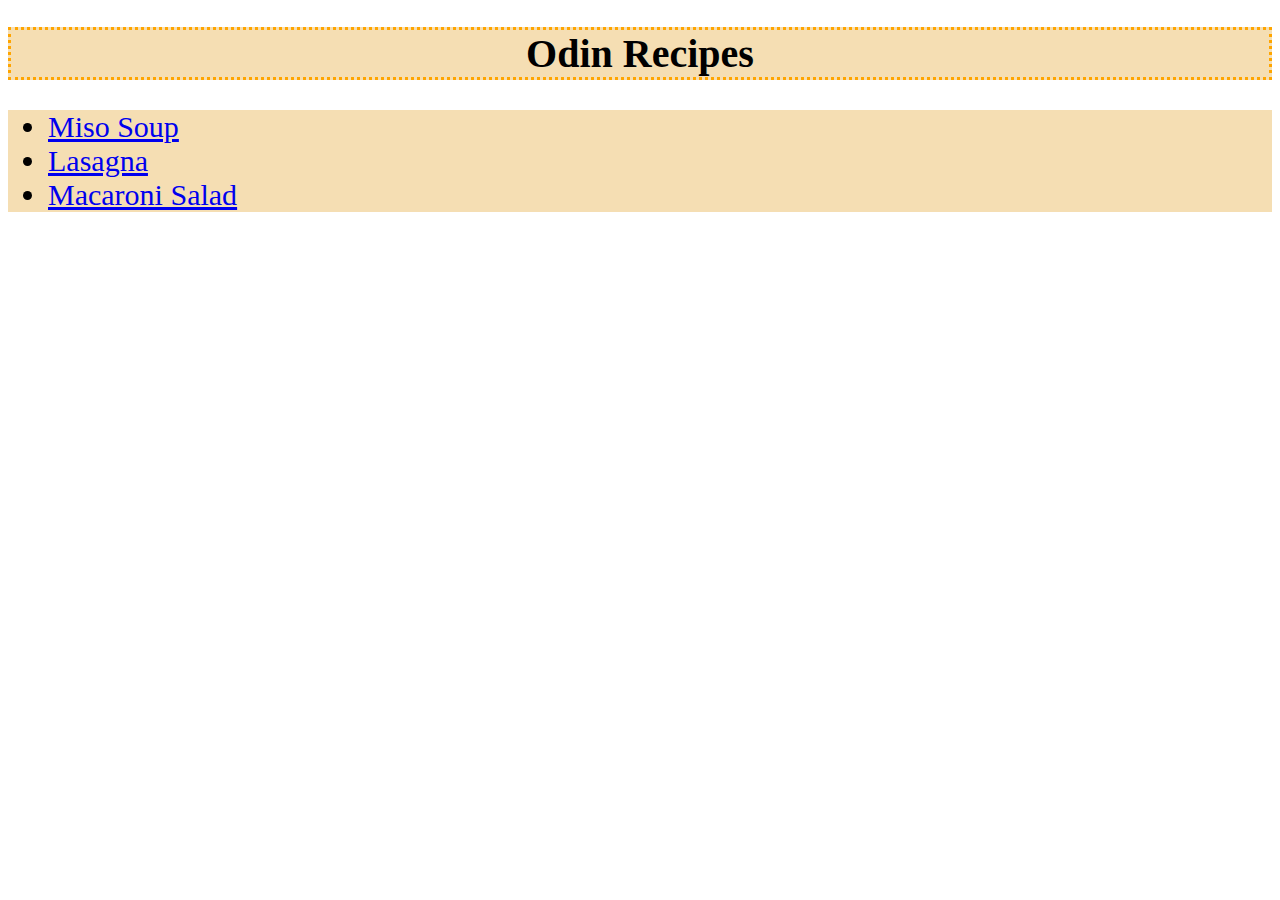
<file: index.html>
<!DOCTYPE html>
<html lang="en">
<head>
    <link rel="stylesheet" href="styles.css">
    <meta charset="UTF-8">
    <meta name="viewport" content="width=device-width, initial-scale=1.0">
    <title>Odin Recipes</title>
</head>
<body>
    <h1>Odin Recipes</h1>
    <ul>
        <li><a href="recipes/soup.html">Miso Soup</a></li>
        <li><a href="recipes/lasagna.html">Lasagna</a></li>
        <li><a href="recipes/macaroni.html">Macaroni Salad</a></li>
      </ul>
    
</body>
</html>
</file>
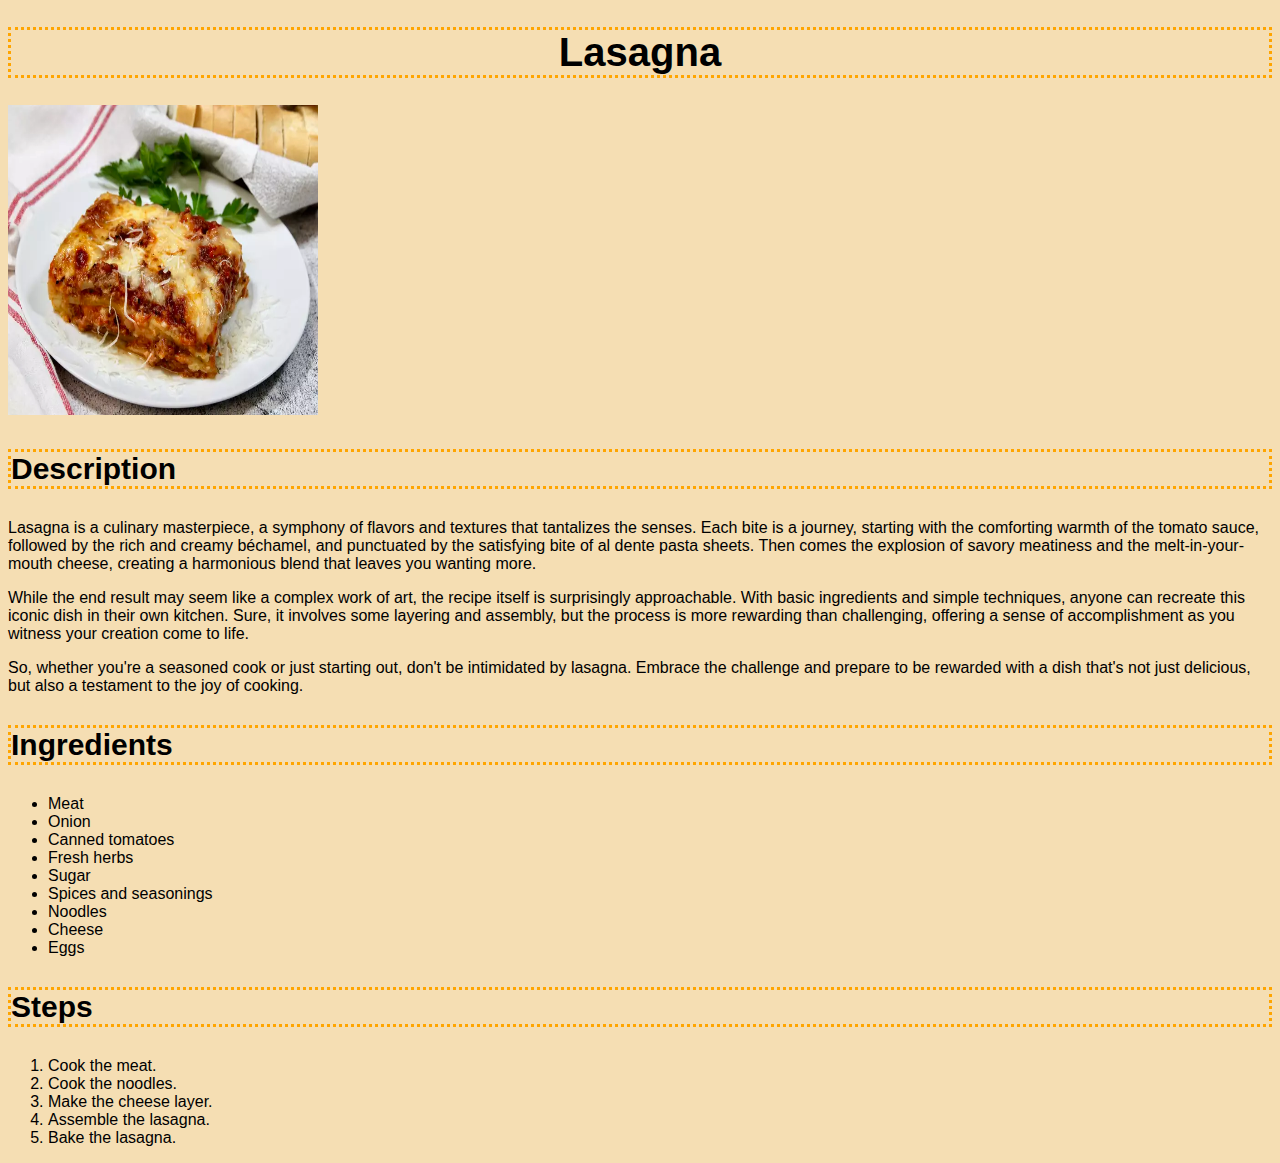
<file: recipes/lasagna.html>
<!DOCTYPE html>
<html>
<head>
    <link rel="stylesheet" href="lasagnacss.css">
    <meta charset="UTF-8">
    <meta name="viewport" content="width=device-width, initial-scale=1.0">
    <title>Lasagna</title>
</head>
<body>
    <h1>Lasagna</h1>
    <img src="../images/lasagna.webp" alt="A picture of Lasagna" height="310" width="310">
    <h3>Description</h3>
    <p>Lasagna is a culinary masterpiece, a symphony of flavors and textures that tantalizes the senses. Each bite is a journey, starting with the comforting warmth of the tomato sauce, followed by the rich and creamy béchamel, and punctuated by the satisfying bite of al dente pasta sheets. Then comes the explosion of savory meatiness and the melt-in-your-mouth cheese, creating a harmonious blend that leaves you wanting more.</p>
    <p>While the end result may seem like a complex work of art, the recipe itself is surprisingly approachable. With basic ingredients and simple techniques, anyone can recreate this iconic dish in their own kitchen. Sure, it involves some layering and assembly, but the process is more rewarding than challenging, offering a sense of accomplishment as you witness your creation come to life.</p>
    <p>So, whether you're a seasoned cook or just starting out, don't be intimidated by lasagna. Embrace the challenge and prepare to be rewarded with a dish that's not just delicious, but also a testament to the joy of cooking.</p>
    <h3>Ingredients</h3>
    <ul>
        <li>Meat</li>
        <li>Onion</li>
        <li>Canned tomatoes</li>
        <li>Fresh herbs</li>
        <li>Sugar</li>
        <li>Spices and seasonings</li>
        <li>Noodles</li>
        <li>Cheese</li>
        <li>Eggs</li>
    </ul>
    <h3>Steps</h3>
    <ol>
        <li>Cook the meat.</li>
        <li>Cook the noodles.</li>
        <li>Make the cheese layer.</li>
        <li>Assemble the lasagna.</li>
        <li>Bake the lasagna.</li>
    </ol>
</body>
</html>
</file>
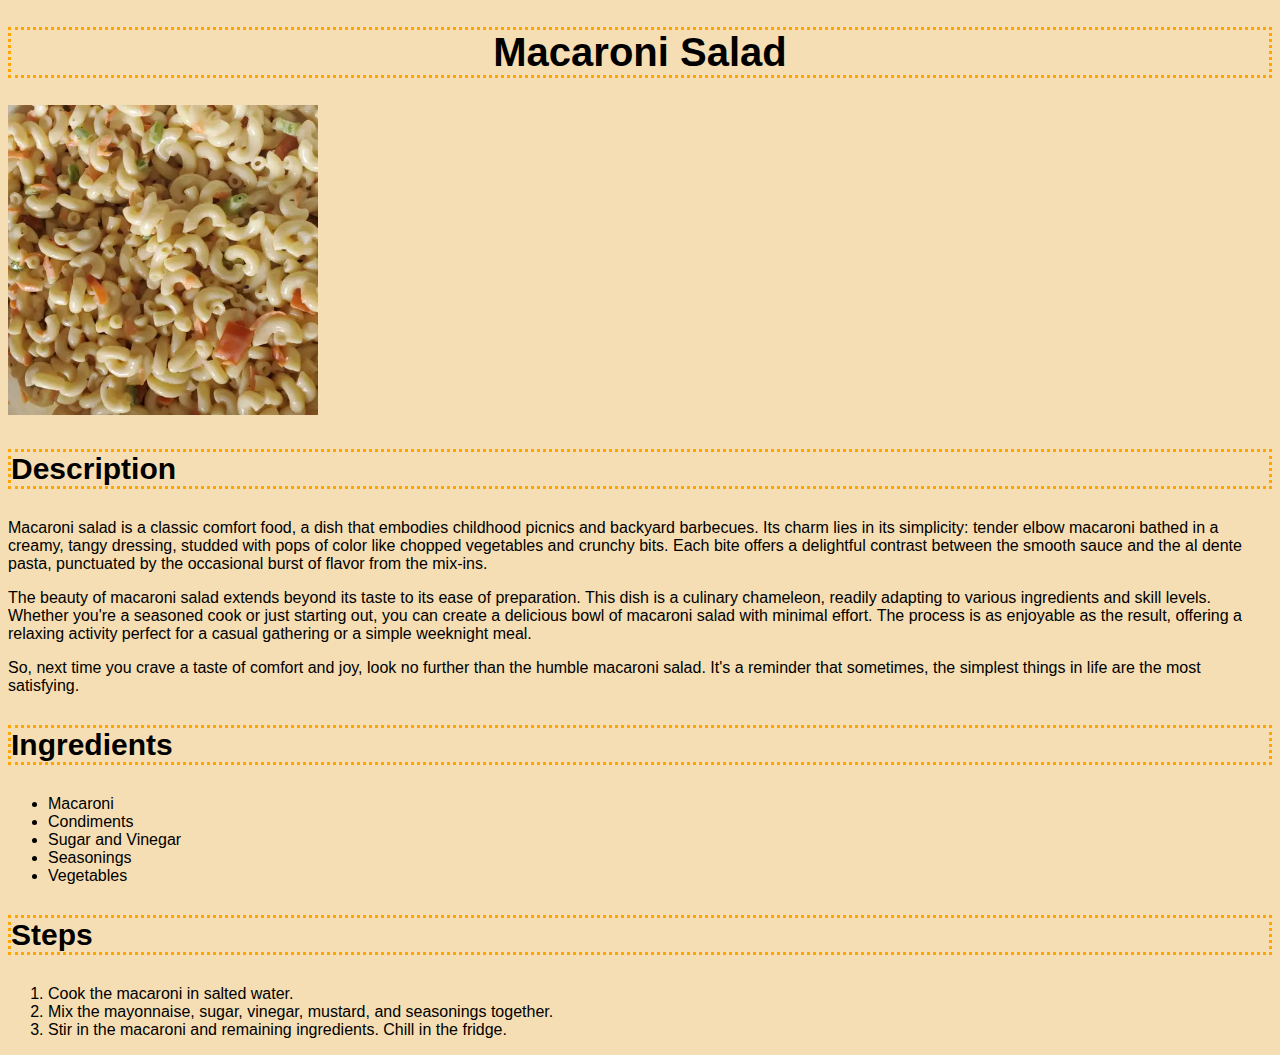
<file: recipes/macaroni.html>
<!DOCTYPE html>
<html lang="en">
<head>
    <link rel="stylesheet" href="macaronicss.css">
    <meta charset="UTF-8">
    <meta name="viewport" content="width=device-width, initial-scale=1.0">
    <title>Macaroni Salad</title>
</head>
<body>
    <h1>Macaroni Salad</h1>
    <img src="../images/macaronisalad.webp" alt="A picture of Macaroni Salad" height="310" width="310">
    <h3>Description</h3>
    <p>Macaroni salad is a classic comfort food, a dish that embodies childhood picnics and backyard barbecues. Its charm lies in its simplicity: tender elbow macaroni bathed in a creamy, tangy dressing, studded with pops of color like chopped vegetables and crunchy bits. Each bite offers a delightful contrast between the smooth sauce and the al dente pasta, punctuated by the occasional burst of flavor from the mix-ins.</p>
    <p>The beauty of macaroni salad extends beyond its taste to its ease of preparation. This dish is a culinary chameleon, readily adapting to various ingredients and skill levels. Whether you're a seasoned cook or just starting out, you can create a delicious bowl of macaroni salad with minimal effort. The process is as enjoyable as the result, offering a relaxing activity perfect for a casual gathering or a simple weeknight meal.</p>
    <p>So, next time you crave a taste of comfort and joy, look no further than the humble macaroni salad. It's a reminder that sometimes, the simplest things in life are the most satisfying.</p>
    <h3>Ingredients</h3>
    <ul>
        <li>Macaroni</li>
        <li>Condiments</li>
        <li>Sugar and Vinegar</li>
        <li>Seasonings</li>
        <li>Vegetables</li>
    </ul>
    <h3>Steps</h3>
    <ol>
        <li>Cook the macaroni in salted water.</li>
        <li>Mix the mayonnaise, sugar, vinegar, mustard, and seasonings together.</li>
        <li>Stir in the macaroni and remaining ingredients. Chill in the fridge.</li>
    </ol>
</body>
</html>
</file>
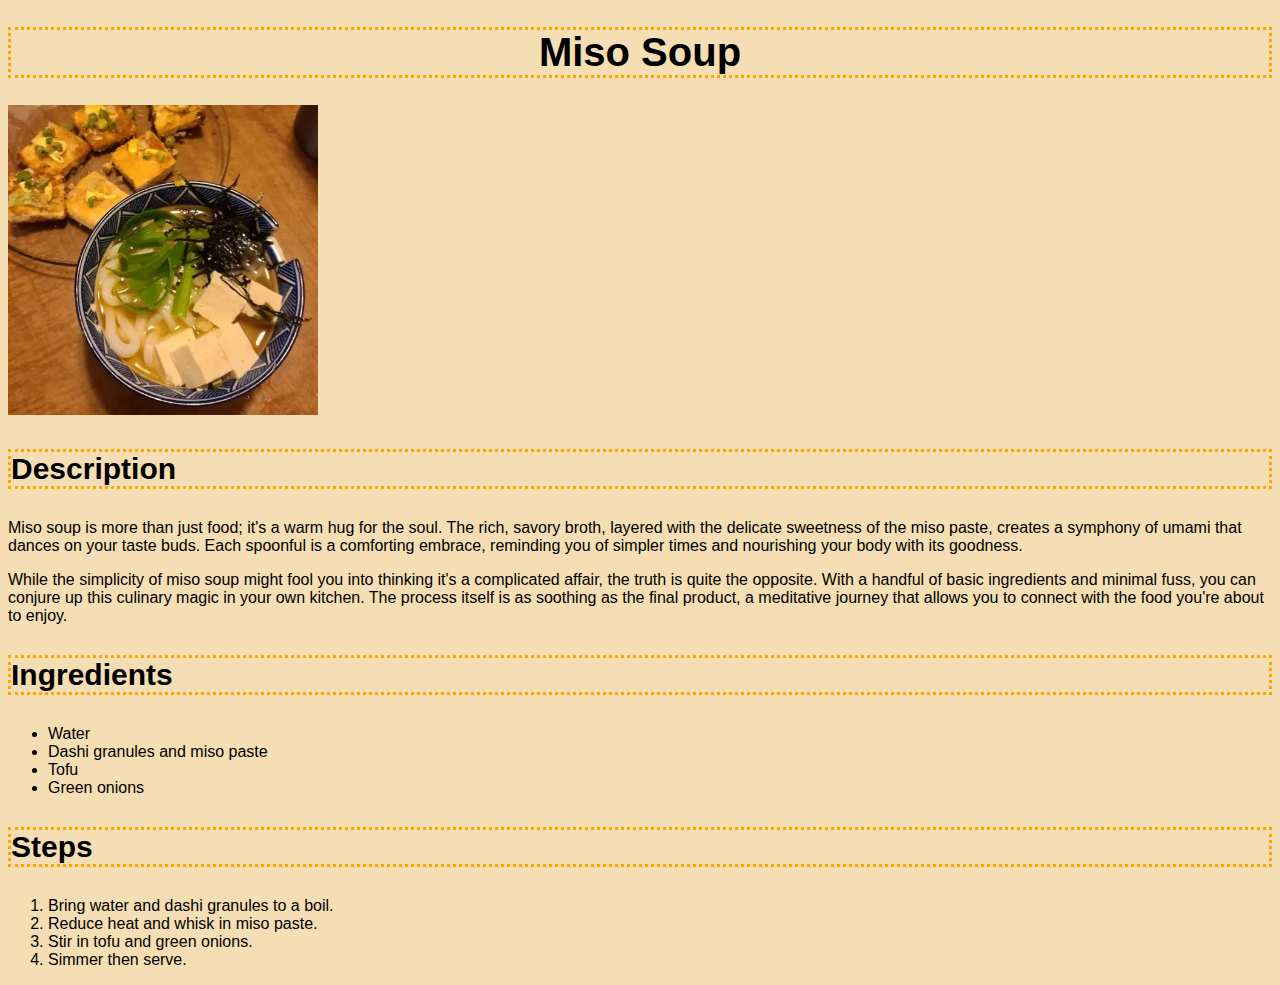
<file: recipes/soup.html>
<!DOCTYPE html>
<html lang="en">
<head>
    <link rel="stylesheet" href="soupcss.css">
    <meta charset="UTF-8">
    <meta name="viewport" content="width=device-width, initial-scale=1.0">
    <title>Miso Soup</title>
</head>
<body>
    <h1>Miso Soup</h1>
    <img src="../images/soup.jpg" alt="A picture of Miso Soup" height="310" width="310">
    <h3>Description</h3>
    <p>Miso soup is more than just food; it's a warm hug for the soul. The rich, savory broth, layered with the delicate sweetness of the miso paste, creates a symphony of umami that dances on your taste buds. Each spoonful is a comforting embrace, reminding you of simpler times and nourishing your body with its goodness.</p>
    <p>While the simplicity of miso soup might fool you into thinking it's a complicated affair, the truth is quite the opposite. With a handful of basic ingredients and minimal fuss, you can conjure up this culinary magic in your own kitchen. The process itself is as soothing as the final product, a meditative journey that allows you to connect with the food you're about to enjoy.</p>
    <h3>Ingredients</h3>
    <ul>
        <li>Water</li>
        <li>Dashi granules and miso paste</li>
        <li>Tofu</li>
        <li>Green onions</li>
    </ul>
    <h3>Steps</h3>
    <ol>
        <li>Bring water and dashi granules to a boil.</li>
        <li>Reduce heat and whisk in miso paste.</li>
        <li>Stir in tofu and green onions.</li>
        <li>Simmer then serve.</li>
    </ol>
</body>
</html>
</file>
<file: styles.css>
h1 {
    background-color: wheat;
    text-align: center;
    border-style: dotted;
    font-size: 40px;
    border-color: orange;
}

ul {
    background-color: wheat;
    font-size: 30px;
}
</file>
<file: recipes/lasagnacss.css>
h1 {
    background-color: wheat;
    text-align: center;
    border-style: dotted;
    font-size: 40px;
    font-family: Verdana, Geneva, Tahoma, sans-serif;
    border-color: orange;
}

body {
    background-color: wheat;
    font-family: Verdana, Geneva, Tahoma, sans-serif;
}

h3 {
    background-color: wheat;
    border-style: dotted;
    font-size: 30px;
    font-family: Verdana, Geneva, Tahoma, sans-serif;
    border-color: orange;
}
</file>
<file: recipes/macaronicss.css>
h1 {
    background-color: wheat;
    text-align: center;
    border-style: dotted;
    font-size: 40px;
    font-family: Verdana, Geneva, Tahoma, sans-serif;
    border-color: orange;
}

body {
    background-color: wheat;
    font-family: Verdana, Geneva, Tahoma, sans-serif;
}

h3 {
    background-color: wheat;
    border-style: dotted;
    font-size: 30px;
    font-family: Verdana, Geneva, Tahoma, sans-serif;
    border-color: orange;
}
</file>
<file: recipes/soupcss.css>
h1 {
    background-color: wheat;
    text-align: center;
    border-style: dotted;
    font-size: 40px;
    font-family: Verdana, Geneva, Tahoma, sans-serif;
    border-color: orange;
}

body {
    background-color: wheat;
    font-family: Verdana, Geneva, Tahoma, sans-serif;
}

h3 {
    background-color: wheat;
    border-style: dotted;
    font-size: 30px;
    font-family: Verdana, Geneva, Tahoma, sans-serif;
    border-color: orange;
}
</file>
